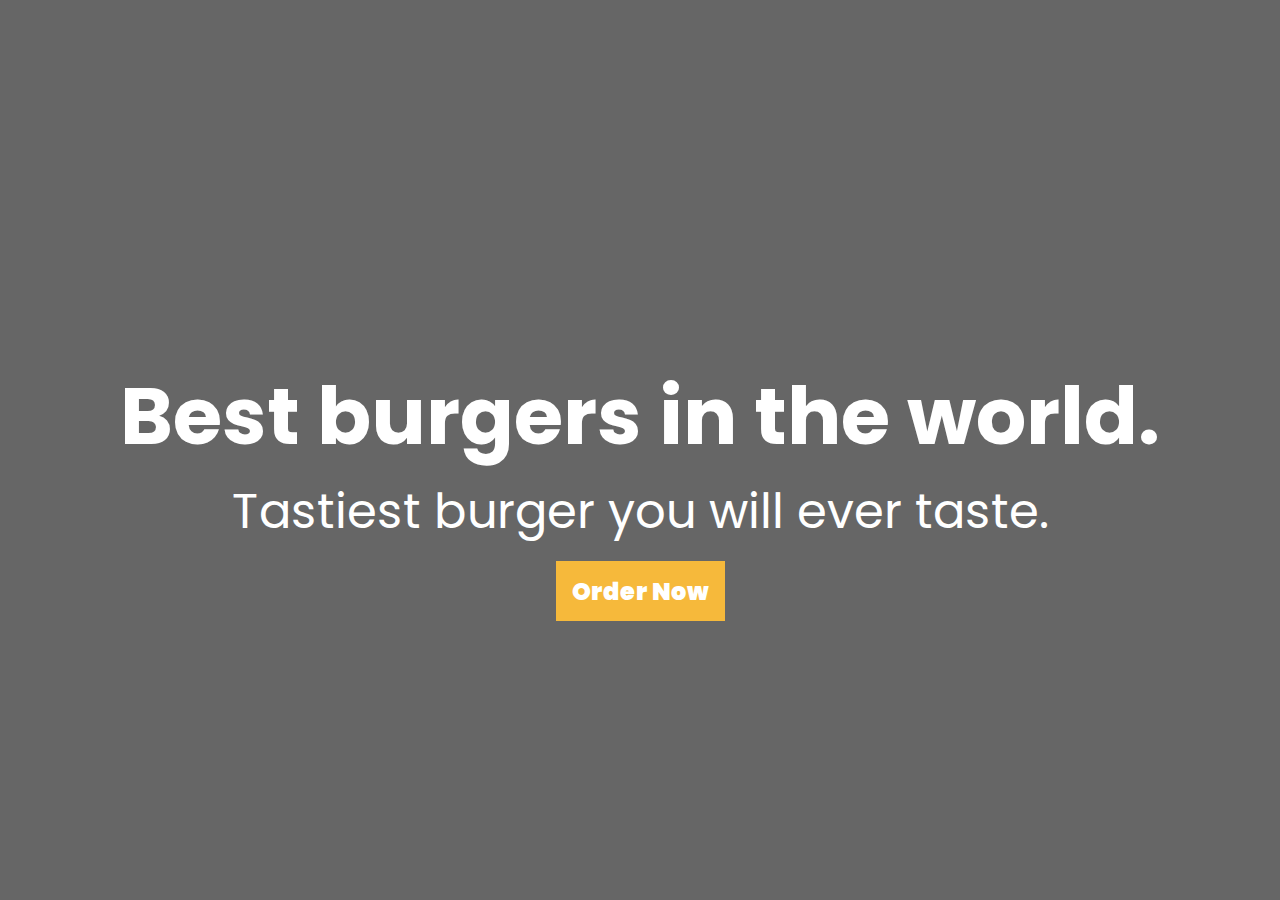
<file: Landing Page/index.html>
<!DOCTYPE html>
<html lang="en">

  <head>
    <meta charset="UTF-8">
    <meta name="viewport" content="width=device-width, initial-scale=1.0">
    <title>Landing Page</title>
    <link href="https://fonts.googleapis.com/css2?family=Poppins:wght@400;700&display=swap" rel="stylesheet">
    <link rel="stylesheet" href="./style.css">
  </head>

  <body>
    <section class="hero-section">

      <nav class="navbar">
        <h2>Sassy Burgers's</h2>
        <ul>
          <li><a href="#">Home</a></li>
          <li><a href="#">Contact</a></li>
          <li><a href="#">About</a></li>
        </ul>
      </nav>
      <div class="hero-text">
        <h2>Best burgers in the world.</h2>
        <p>Tastiest burger you will ever taste.</p>
        <a href="#">Order Now</a>
      </div>
    </section>
  </body>

</html>
</file>
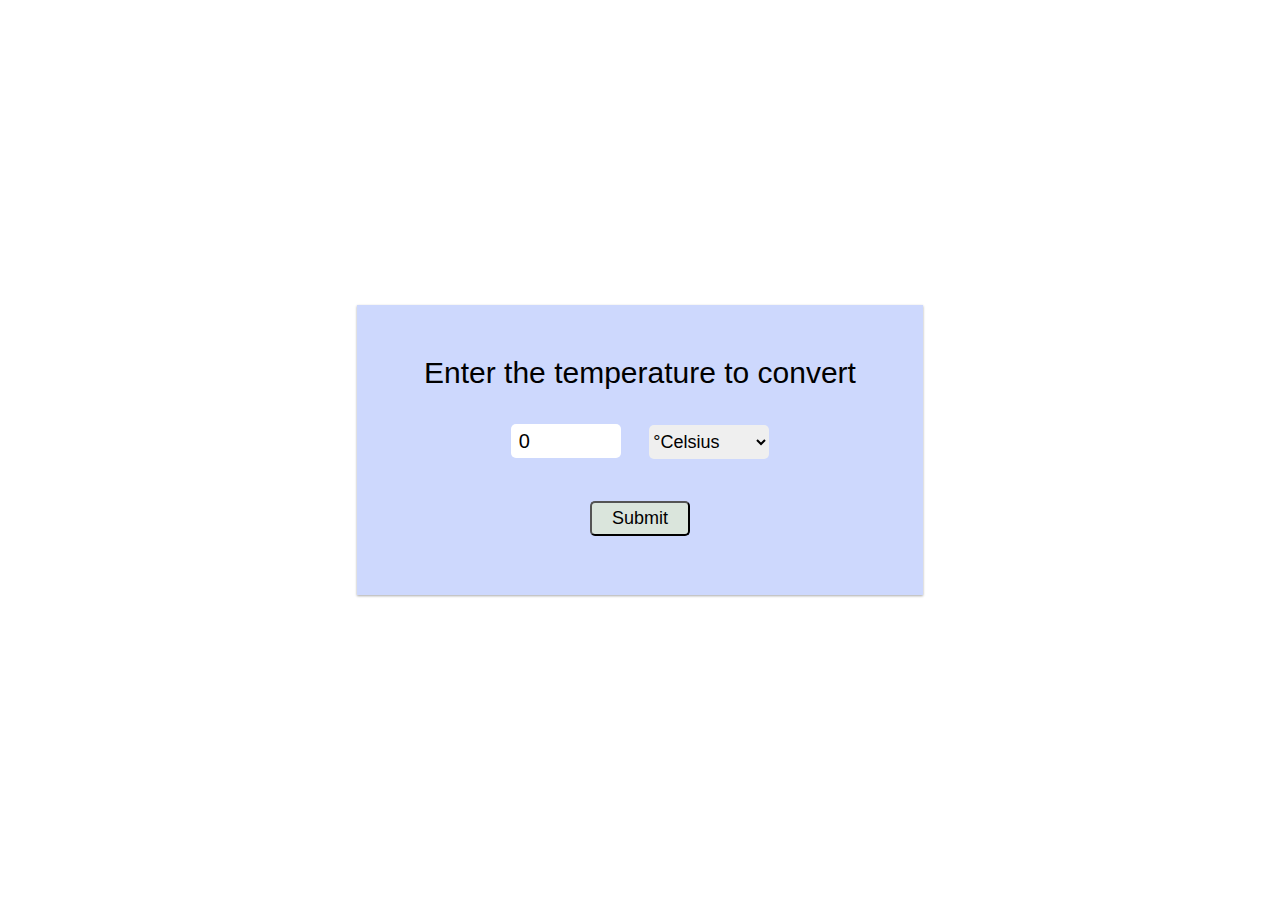
<file: Temperature Conveter/index.html>
<!DOCTYPE html>
<html lang="en">

<head>
    <meta charset="UTF-8">
    <meta http-equiv="X-UA-Compatible" content="IE=edge">
    <meta name="viewport" content="width=device-width, initial-scale=1.0">
    <link rel="stylesheet" href="style.css">
    <title>Temperature converter</title>
</head>

<body>
    <div class="container">
        <form id="calcTemp" onsubmit="calculateTemp(); return false">
            <label for="temp">Enter the temperature to convert</label>
            <br>
            <input type="number" name="temp" id="temp" value="0">
            <select name="temp_diff" id="temp_diff">
                <option value="cel">&#176;Celsius</option>
                <option value="fah">&#176;Fahrenheit</option>
            </select>
            <br>
            <input type="submit" name="temp" id="submit">
            <br>
            <span id="result"></span>
        </form>
    </div>

    <script src="script.js"></script>
</body>

</html>
</file>
<file: Landing Page/style.css>
* {
    margin: 0;
    padding: 0;
    box-sizing: border-box;
  }
  
  :root {
    --text: 1.5rem;
    --head: calc(1rem + 5vw);
    --bg-color: #f6b93b;
  }
  
  body {
    font-family: "Poppins", sans-serif;
  }
  
  .hero-section {
    min-height: 100vh;
    background: url("https://images.unsplash.com/photo-1550547660-d9450f859349?q=80&w=1965&auto=format&fit=crop&ixlib=rb-4.0.3&ixid=M3wxMjA3fDB8MHxwaG90by1wYWdlfHx8fGVufDB8fHx8fA%3D%3D");
    background-repeat: no-repeat;
    background-size: cover;
    background-position: center;
    position: relative;
    z-index: 2;
    animation: slide 1s ease-in-out;
  }
  
  .navbar {
    display: flex;
    justify-content: space-between;
    align-items: center;
    height: 10vh;
    padding: 0rem 1.5rem;
    color: white;
    transform: translateY(-100%);
    animation: movedown 850ms ease-in 1s forwards;
  }
  
  @keyframes movedown {
    from {
      transform: translateY(-100%);
    }
    to {
      transform: translateY(0%);
    }
  }
  
  .navbar ul {
    list-style: none;
  }
  
  .navbar ul li {
    display: inline-block;
    margin-left: 3rem;
    font-size: var(--text);
  }
  
  .navbar ul li a {
    text-decoration: none;
    color: white;
    border-bottom: 2px solid transparent;
  }
  
  .navbar ul li a:hover {
    border-bottom: 2px solid var(--bg-color);
  }
  
  .hero-text {
    color: white;
    height: 90vh;
    display: flex;
    flex-direction: column;
    justify-content: center;
    align-items: center;
    text-align: center;
  }
  
  @keyframes slide {
    from {
      transform: translateX(-100%);
    }
    to {
      transform: translateX(0%);
    }
  }
  
  .hero-text::before {
    content: "";
    position: absolute;
    width: 100%;
    height: 100%;
    background: black;
    z-index: -1;
    top: 0;
    opacity: 0.6;
  }
  
  .hero-text a {
    color: white;
    background: var(--bg-color);
    font-weight: 900;
    font-size: var(--text);
    padding: 0.8rem 1rem;
    margin: 0.8rem auto;
    display: block;
    text-decoration: none;
    transition: opacity 250ms linear;
  }
  
  .hero-text a:hover {
    opacity: 0.8;
  }
  
  .hero-text h2 {
    font-size: var(--head);
  }
  
  .hero-text p {
    font-size: 3rem;
  }
</file>
<file: Temperature Conveter/style.css>
@import url('https://fonts.googleapis.com/css2?family=Raleway:ital,wght@0,300;0,500;0,600;0,700;1,300;1,400;1,500;1,600;1,700&family=Roboto:wght@100;300;400;700&family=Ubuntu:ital,wght@0,300;0,400;0,500;1,300;1,400;1,500;1,700&display=swap');

* {
    box-sizing: border-box;
    padding: 0;
    margin: 0;
    font-family: 'Poppins', sans-serif;
}

.container {
    display: flex;
    justify-content: center;
    align-items: center;
    height: 100vh;
    text-align: center;
    background-color: azure;
    background: url('https://images.unsplash.com/photo-1515694346937-94d85e41e6f0?q=80&w=1887&auto=format&fit=crop&ixlib=rb-4.0.3&ixid=M3wxMjA3fDB8MHxwaG90by1wYWdlfHx8fGVufDB8fHx8fA%3D%3D');
}

#calcTemp {
    padding: 29px 67px;
    min-height: 290px;
    background-color: #cdd8fd;
    box-shadow: rgba(0, 0, 0, 0.12) 0px 1px 3px, rgba(0, 0, 0, 0.24) 0px 1px 2px;
}

label {
    font-size: 30px;
    line-height: 78px;
}

#temp {
    width: 110px;
    height: 34px;
    border-radius: 5px;
    margin: 12px;
    padding: 8px;
    font-size: 20px;
    font-weight: 500;
    border: none;
    outline: none;
}

#temp_diff {
    width: 120px;
    height: 34px;
    border-radius: 5px;
    margin: 12px;
    font-size: 18px;
    font-weight: 500;
    border: none;
    outline: none;
}

#submit {
    width: 100px;
    border-radius: 5px;
    margin: 30px 0 20px 0;
    font-size: 18px;
    background-color: rgb(218 229 220);
    padding: 5px;
    transition: all 0.5s ease;
}

#submit:hover{
    background-color: antiquewhite;
    cursor: pointer;
}

#result{
    font-size: 27px;
}
</file>
